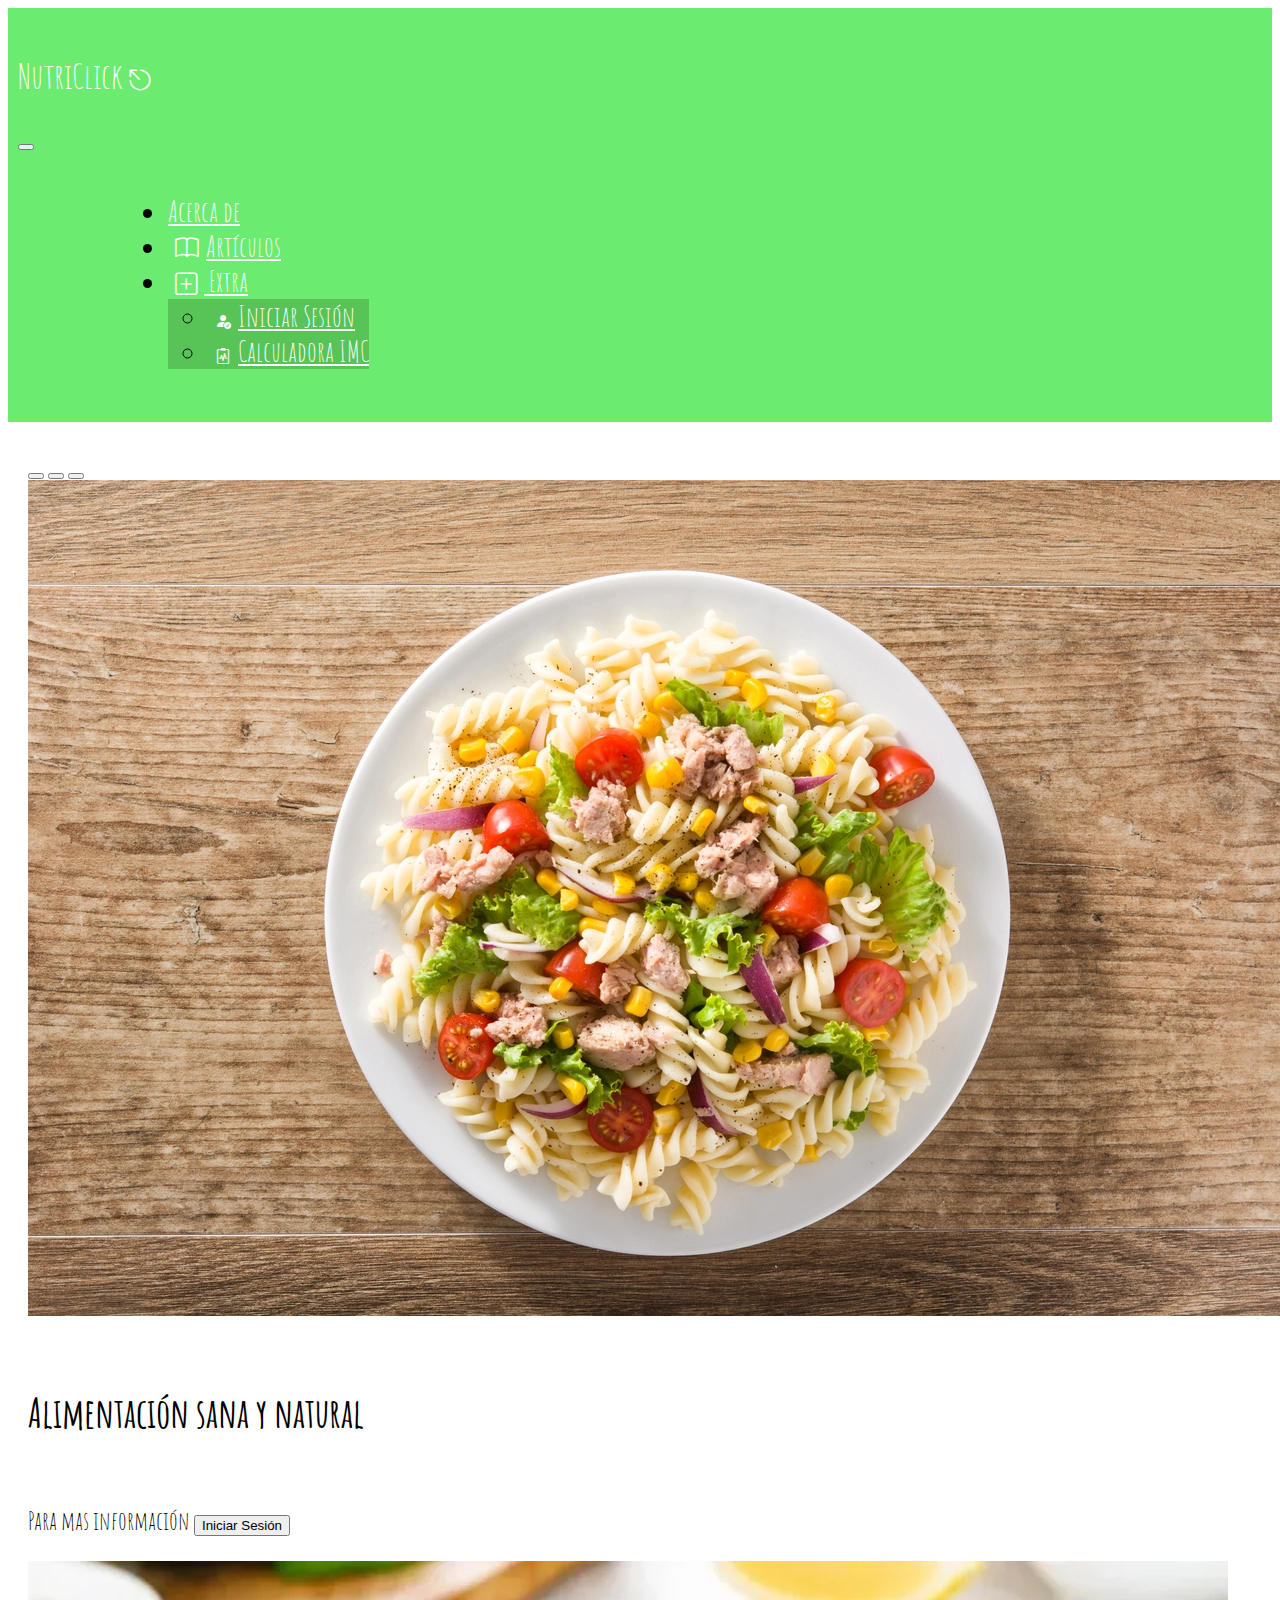
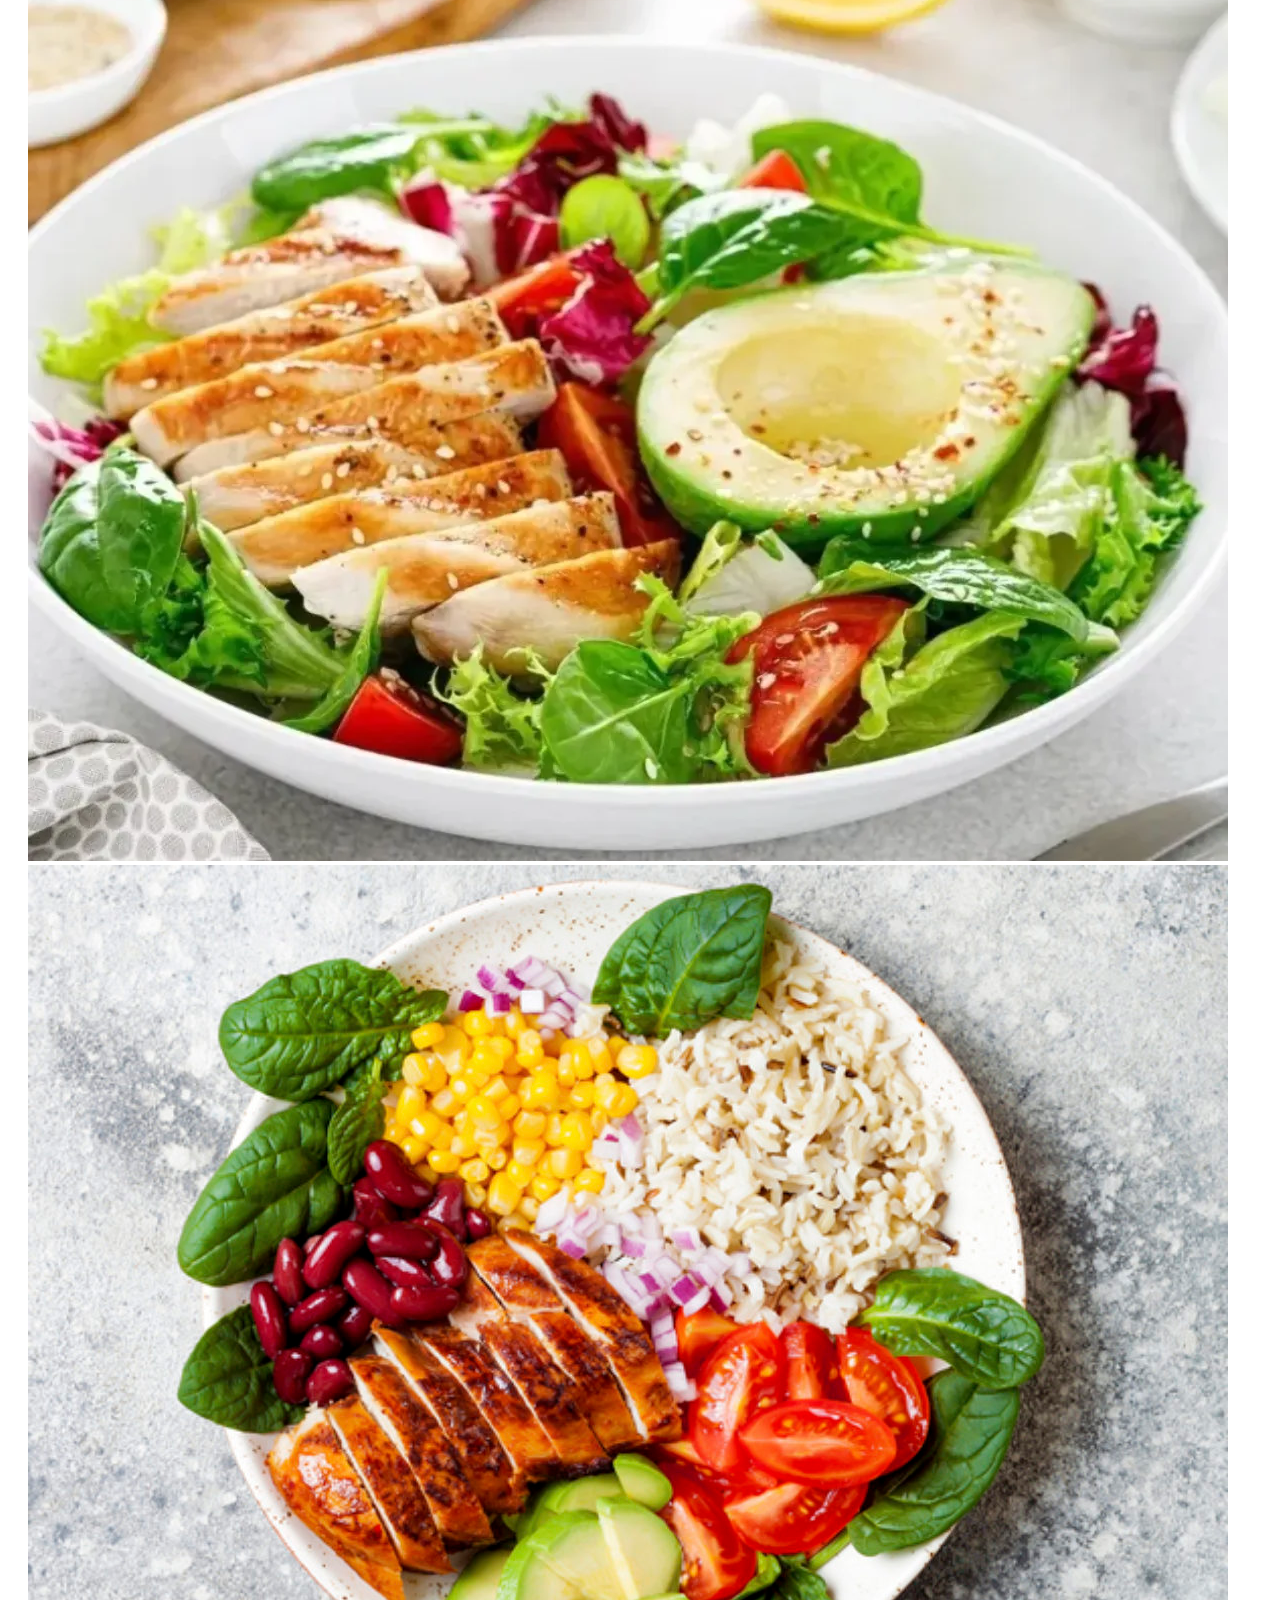
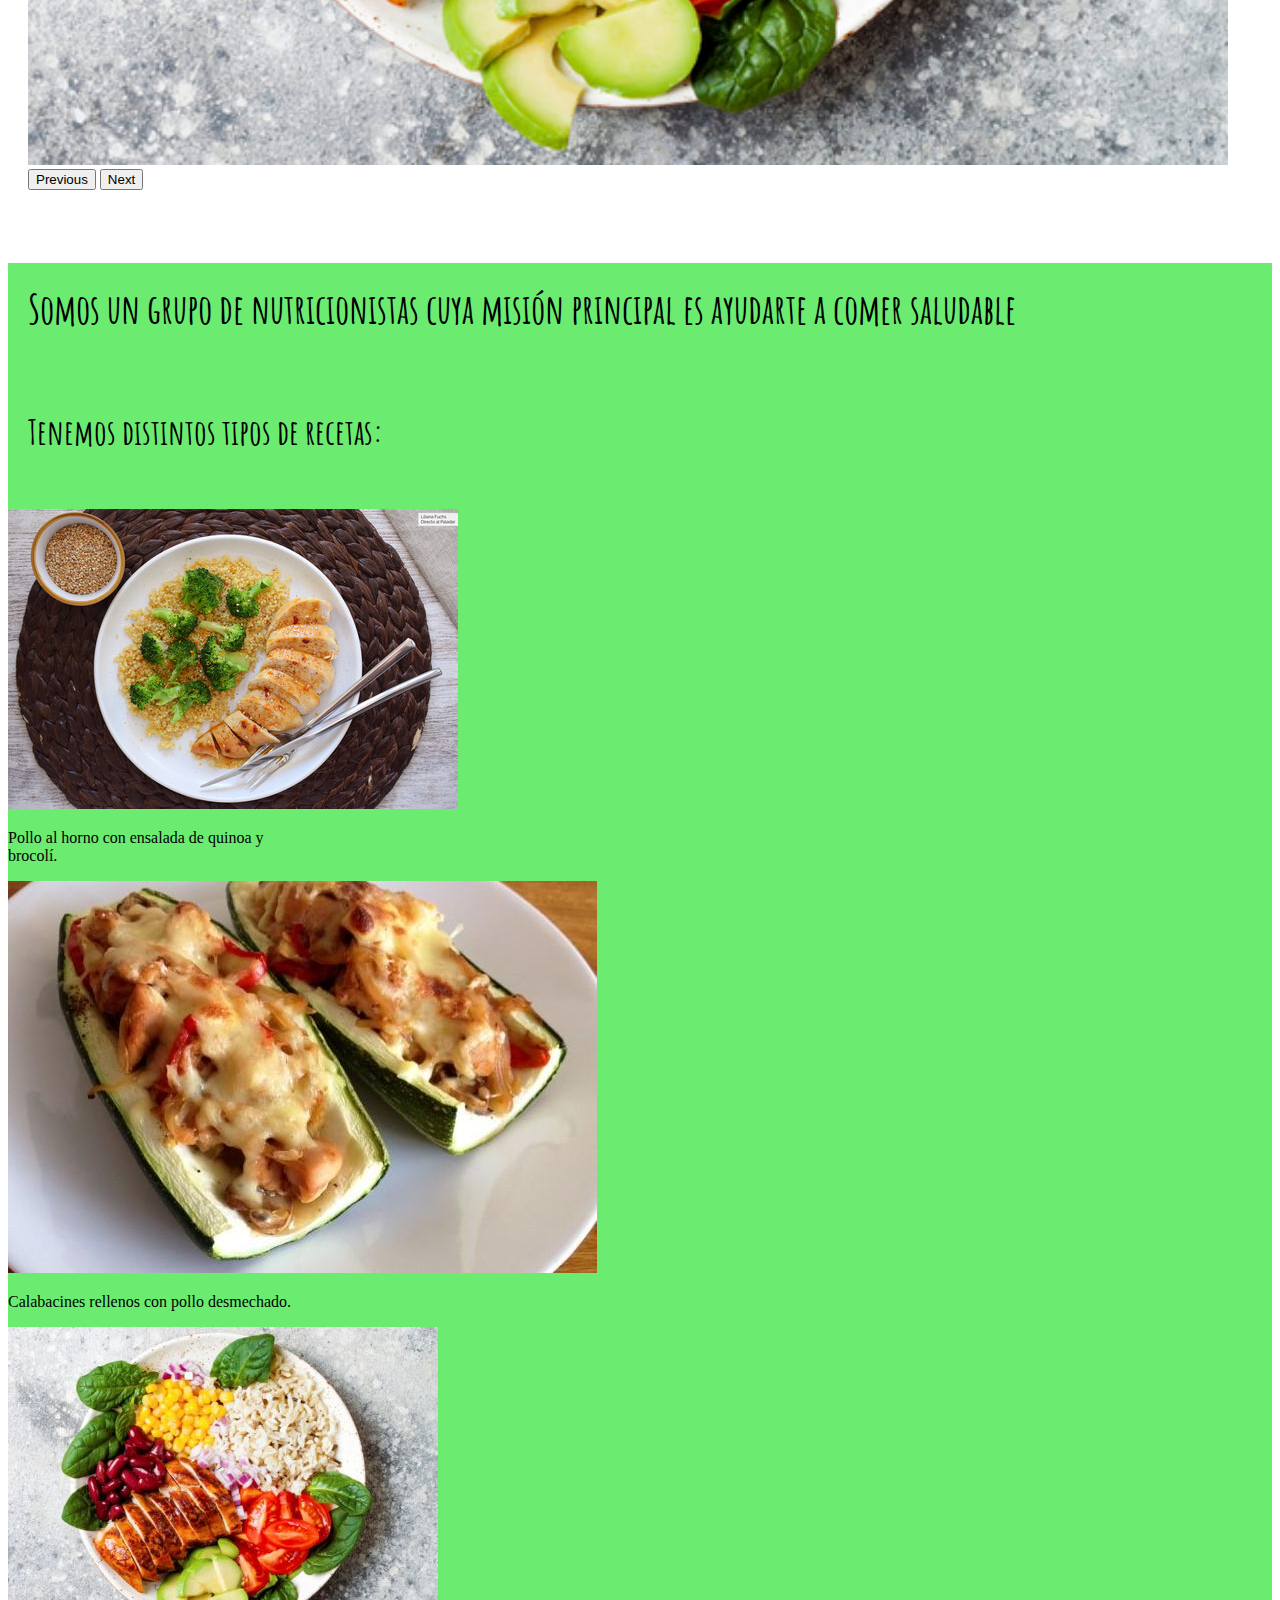
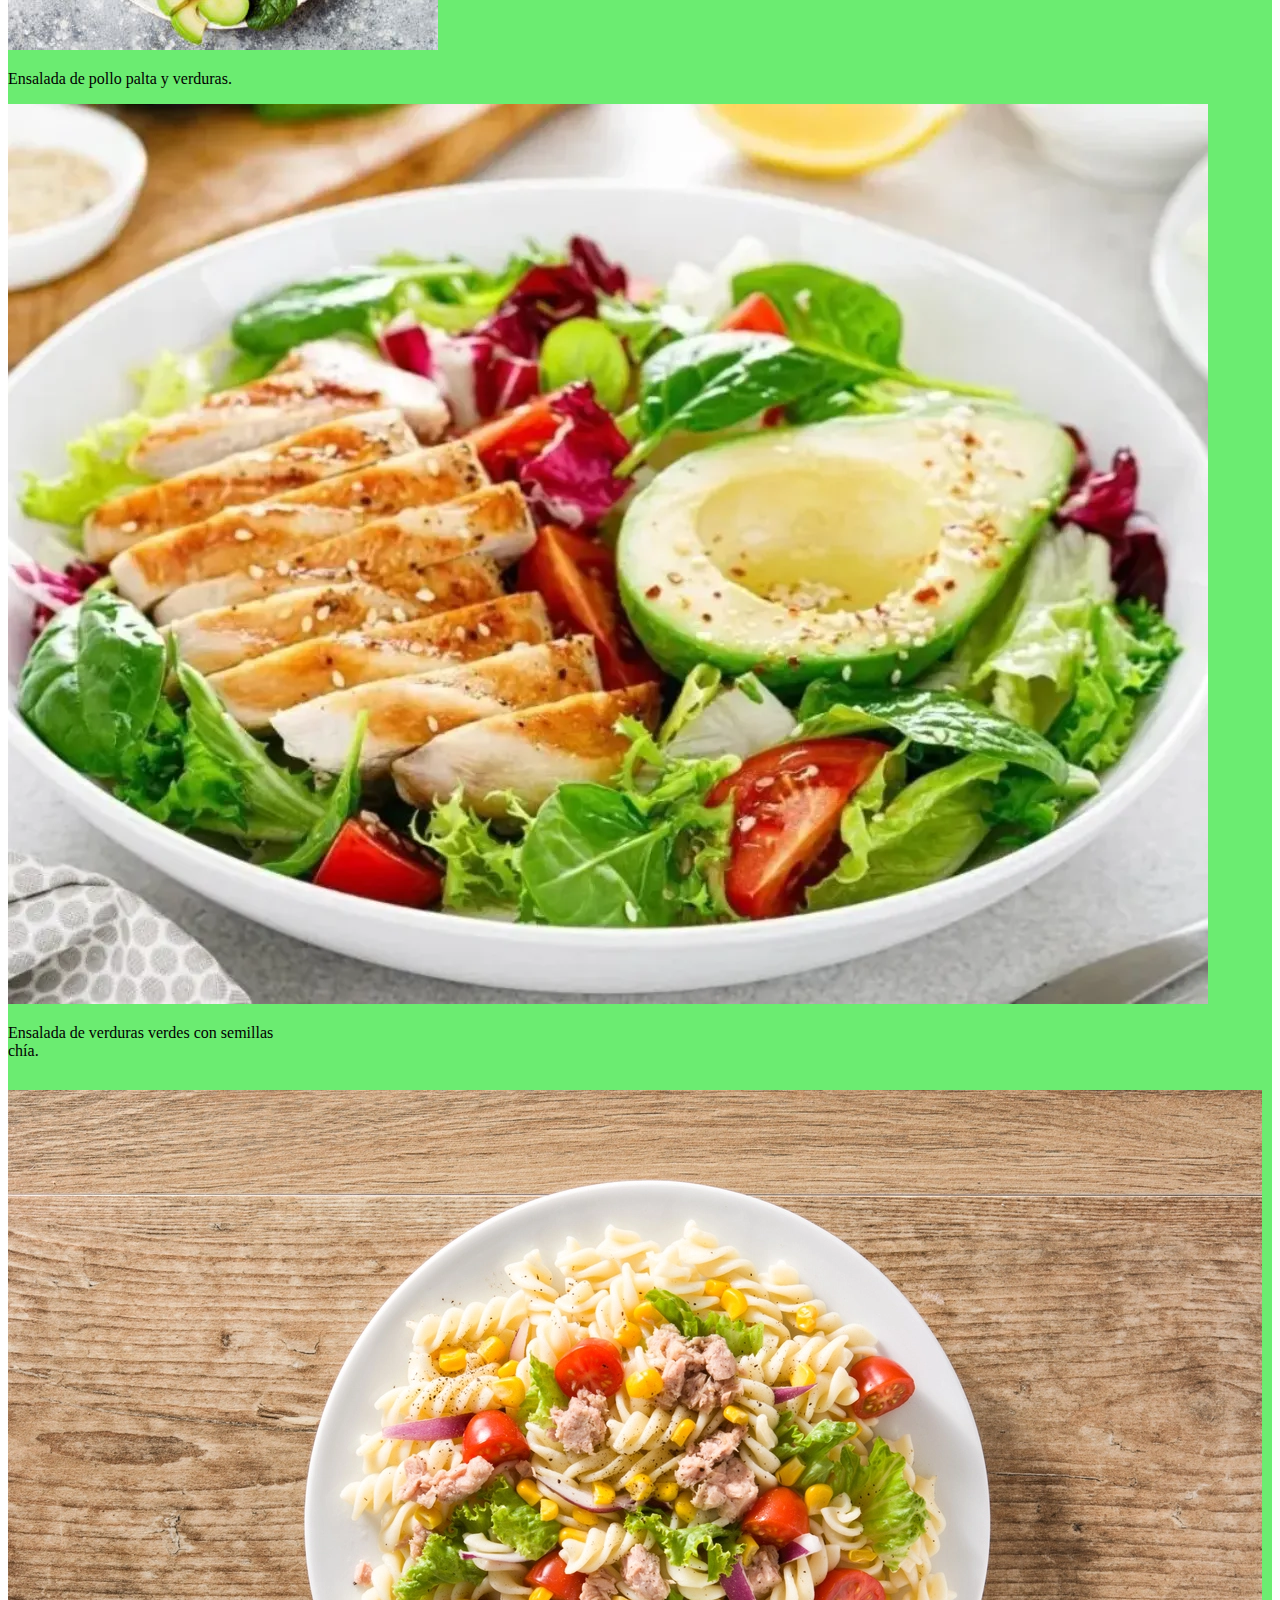
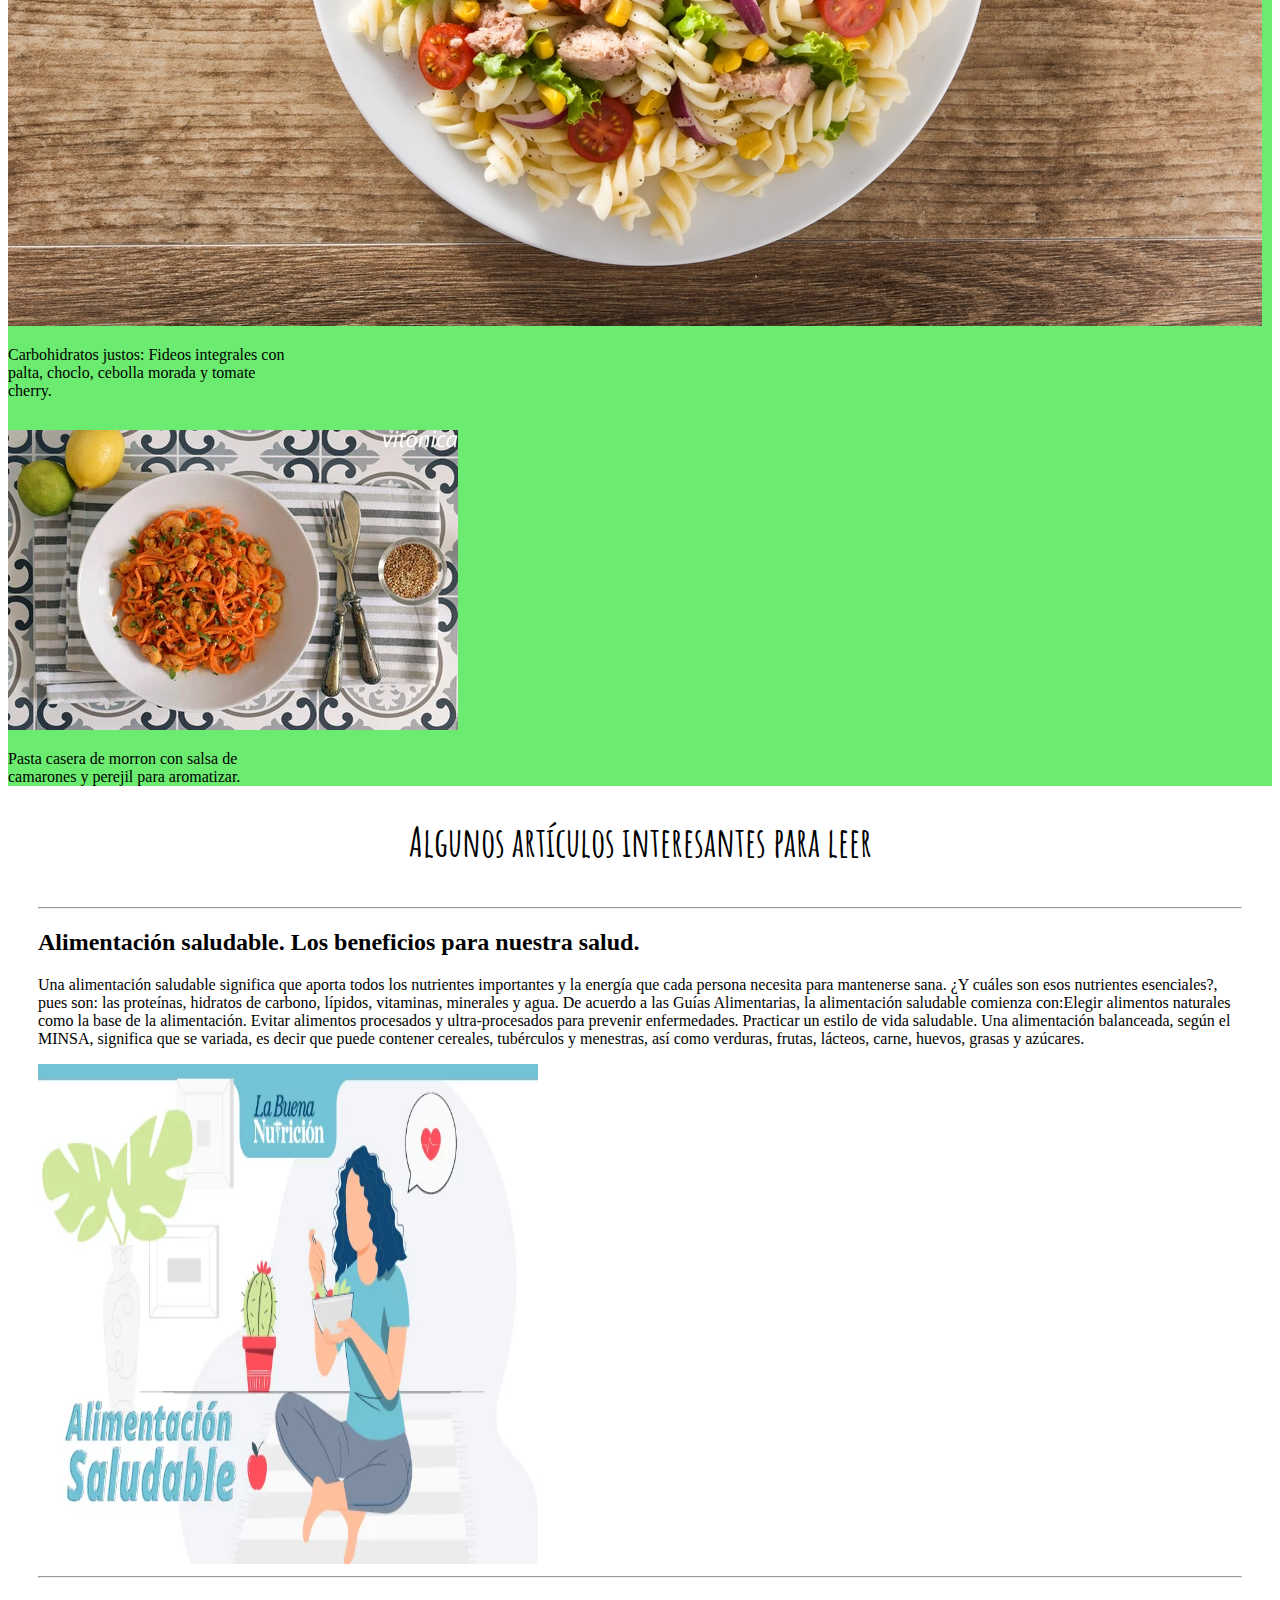
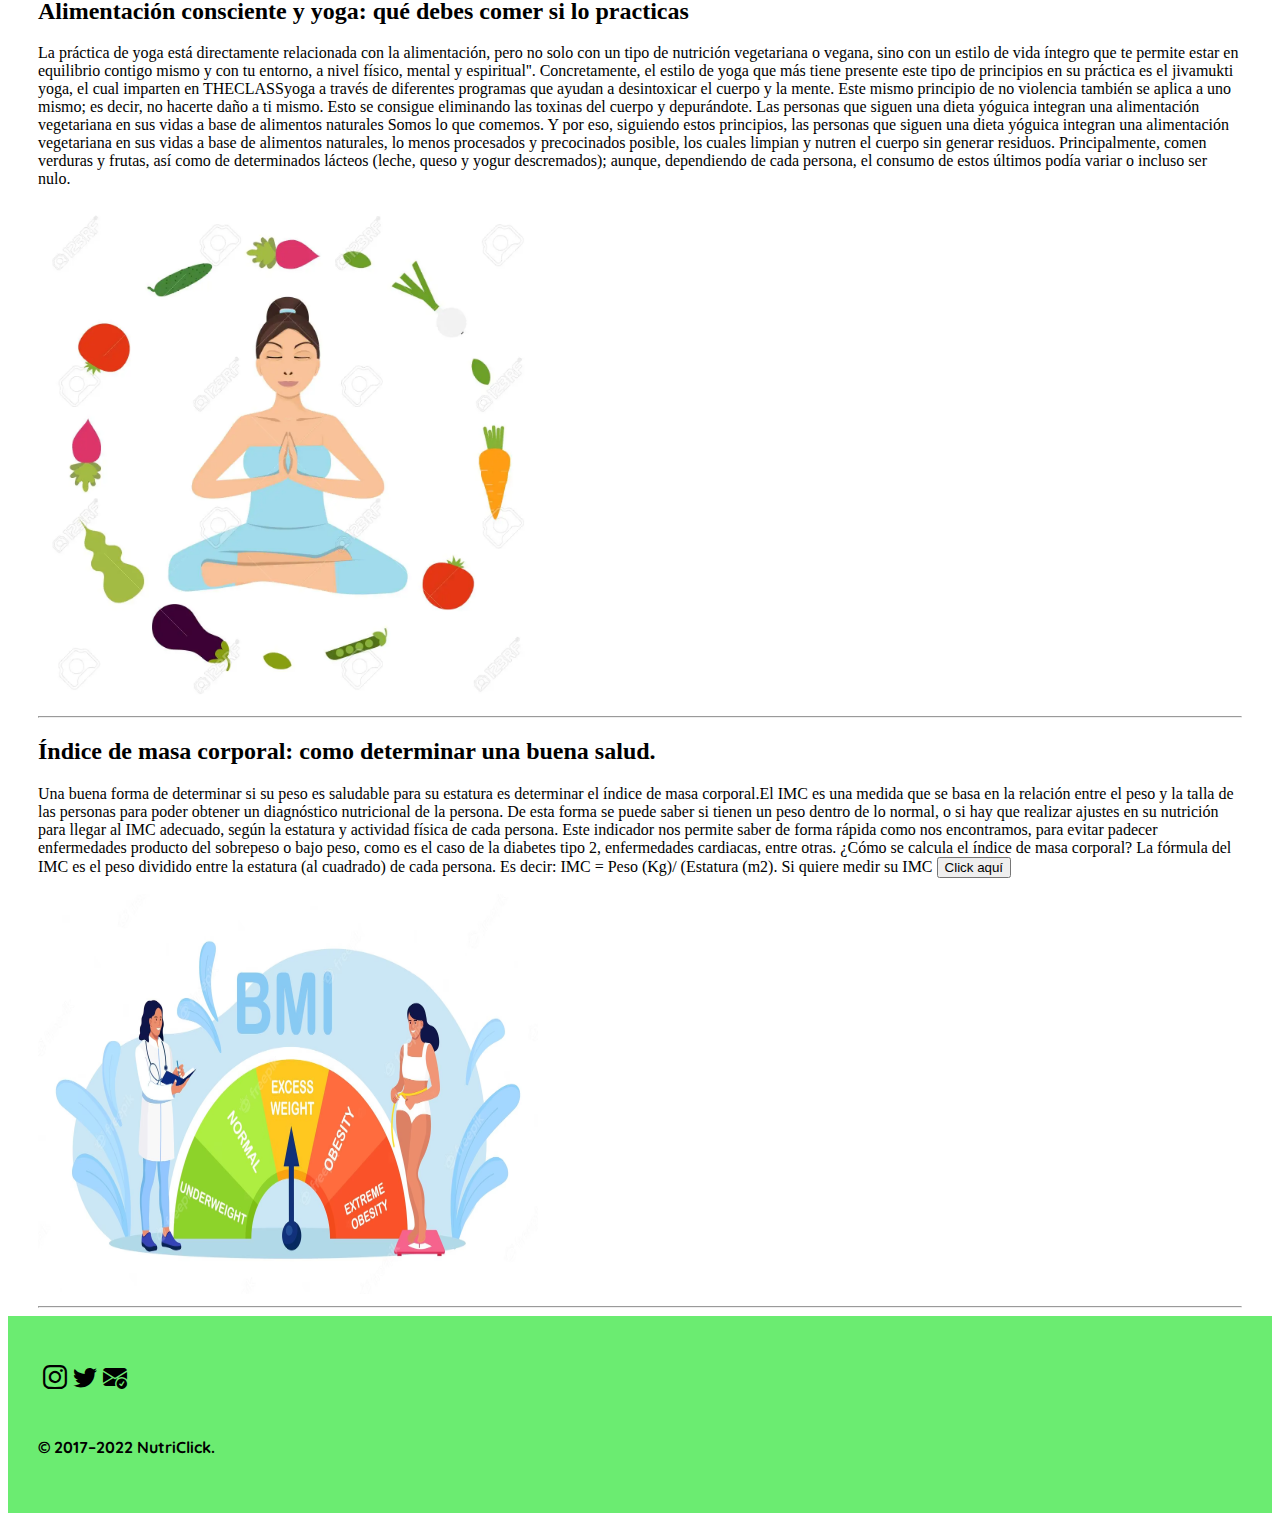
<file: index.html>
<!DOCTYPE html>
<html lang="es">

<head>
  <meta charset="UTF-8" />
  <meta http-equiv="X-UA-Compatible" content="IE=edge" />
  <meta name="viewport" content="width=, initial-scale=1.0" />
  <title>Nutriclick</title>
  <!--Link Bootstrap-->
  <link href="https://cdn.jsdelivr.net/npm/bootstrap@5.3.0-alpha1/dist/css/bootstrap.min.css" rel="stylesheet"
    integrity="sha384-GLhlTQ8iRABdZLl6O3oVMWSktQOp6b7In1Zl3/Jr59b6EGGoI1aFkw7cmDA6j6gD" crossorigin="anonymous" />
  <!--Link css-->

  <link rel="stylesheet" type="text/css" href="estilos.css" />

  <!--Link de google fonts-->
  <link rel="preconnect" href="https://fonts.googleapis.com">
  <link rel="preconnect" href="https://fonts.gstatic.com" crossorigin>
  <link href="https://fonts.googleapis.com/css2?family=Amatic+SC:wght@700&family=Quicksand&display=swap" rel="stylesheet">
  <!--Link iconos Bootstrap-->
  <link rel="stylesheet" href="https://cdn.jsdelivr.net/npm/bootstrap-icons@1.10.3/font/bootstrap-icons.css">


</head>

<body>
  <!--Barra de navegacion-->
  <section class="barra-navegacion">
    <nav class="navbar navbar-expand-md">
      <div class="container-fluid">
        <p class="navbar-brand" >NutriClick<i class="bi bi-escape"></i></p>
        <button class="navbar-toggler" type="button" data-bs-toggle="collapse" data-bs-target="#navbar-toggler"
          aria-controls="navbar-toggler" aria-expanded="false" aria-label="Toggle navigation">
          <span class="navbar-toggler-icon"></span>
        </button>
        <div class="collapse navbar-collapse" id="navbar-toggler">
          <ul class="navbar-nav">
            <li class="nav-item">
              <a class="nav-link" aria-current="page" href="#acerca-de">Acerca de </a>
            </li>
            <li class="nav-item">
              <a class="nav-link" href="#articulos"><i class="bi bi-book"></i>Artículos</a>
            </li>

            <li class="nav-item dropdown">
              <a class="nav-link dropdown-toggle" href="#" role="button" data-bs-toggle="dropdown"
                aria-expanded="false">
                <i class="bi bi-plus-square"></i> Extra
              </a>
              <ul class="dropdown-menu">
                <li>
                  <a class="dropdown-item" href="http://localhost:3000/formulario/index.php" target="_blank"
                    rel="noopener noreferrer"><i class="bi bi-person-fill-check"></i>Iniciar Sesión</a>
                </li>
                <li>
                  <a class="dropdown-item" href="http://127.0.0.1:5500/calculadora/index.html" target="_blank"
                    rel="noopener noreferrer"><i class="bi bi-clipboard2-pulse"></i>Calculadora IMC</a>
                </li>
               
              </ul>
            </li>
          </ul>
        </div>
      </div>
    </nav>
  </section>

  <!--Carousel-->

  <section class="imagenes-comida">
    <div class="container text-center contenedor-imagenes">
      <div id="carouselExampleCaptions" class="carousel slide">
        <div class="carousel-indicators">
          <button type="button" data-bs-target="#carouselExampleCaptions" data-bs-slide-to="0" class="active"
            aria-current="true" aria-label="Slide 1"></button>
          <button type="button" data-bs-target="#carouselExampleCaptions" data-bs-slide-to="1"
            aria-label="Slide 2"></button>
          <button type="button" data-bs-target="#carouselExampleCaptions" data-bs-slide-to="2"
            aria-label="Slide 3"></button>
        </div>
        <div class="carousel-inner">
          <div class="carousel-item active">
            <img src="imagenes/comida6.jpg" class="d-block w-100" alt="..." />
            <div class="carousel-caption d-none d-md-block">
              <h5>Alimentación sana y natural</h5>
              <p>
                Para mas información
                <a href="http://localhost:3000/formulario/index.php" target="_blank" rel="noopener noreferrer"><button
                    type="button" class="btn btn-success">
                    Iniciar Sesión
                  </button></a>
              </p>
            </div>
          </div>
          <div class="carousel-item">
            <img src="imagenes/comida7.jpg" class="d-block w-100" alt="..." />
            <div class="carousel-caption d-none d-md-block"></div>
          </div>
          <div class="carousel-item">
            <img src="imagenes/comida8.jpg" class="d-block w-100" alt="..." />
            <div class="carousel-caption d-none d-md-block"></div>
          </div>
        </div>
        <button class="carousel-control-prev" type="button" data-bs-target="#carouselExampleCaptions"
          data-bs-slide="prev">
          <span class="carousel-control-prev-icon" aria-hidden="true"></span>
          <span class="visually-hidden">Previous</span>
        </button>
        <button class="carousel-control-next" type="button" data-bs-target="#carouselExampleCaptions"
          data-bs-slide="next">
          <span class="carousel-control-next-icon" aria-hidden="true"></span>
          <span class="visually-hidden">Next</span>
        </button>
      </div>
    </div>
  </section>
  <!--Acerca de-->

  <section id="acerca-de" class="acerca-de ">
    <div class="container text-center contenedor-acerca-de">
      <h2>
        Somos un grupo de nutricionistas cuya misión principal es ayudarte a
        comer saludable
      </h2>
      <h3>Tenemos distintos tipos de recetas:</h3>
      
      <div class="row fila-uno align-items-center justify-content-center ms-2">
        <div class="col-12 col-md-6 col-lg-4">
          <div class="card mb-2" style="width: 18rem;">
            <img src="imagenes/comida9.jpg" class="card-img-top " alt="...">
            <div class="card-body">
              <p class="card-text"> Pollo al horno con ensalada de  quinoa y brocolí.</p>
            </div>
          </div>
        </div>
        <div class="col-12 col-md-6 col-lg-4">
          <div class="card mb-2" style="width: 18rem;">
            <img src="imagenes/comida13.jpg" class="card-img-top" alt="...">
            <div class="card-body">
              <p class="card-text">Calabacines rellenos con pollo desmechado.</p>
            </div>
          </div>
        </div>
        <div class="col-12 col-md-6 col-lg-4">
          <div class="card mb-2" style="width: 18rem;">
            <img src="imagenes/comida8-nueva.jpg" class="card-img-top" alt="...">
            <div class="card-body">
              <p class="card-text">Ensalada de pollo palta y verduras.</p>
            </div>
          </div>
        </div>
      </div>

     <!--fila 2 -->
     <div class="row fila-dos align-items-center justify-content-center ms-2">
      <div class="col-12 col-md-6 col-lg-4 foto-cuatro">
        <div class="card mb-2" style="width: 18rem;">
          <img src="imagenes/comida7.jpg" class="card-img-top" alt="...">
          <div class="card-body">
            <p class="card-text">Ensalada de verduras verdes con semillas chía.</p>
          </div>
        </div>
      </div>
      <div class="col-12 col-md-6 col-lg-4 foto-cinco">
        <div class="card mb-2" style="width: 18rem;">
          <img src="imagenes/comida6.jpg" class="card-img-top" alt="...">
          <div class="card-body">
            <p class="card-text"> Carbohidratos justos: Fideos integrales con palta, choclo, cebolla morada y  tomate cherry.</p>
          </div>
        </div>
      </div>
      <div class="col-12 col-md-6 col-lg-4 foto-seis">
        <div class="card mb-2" style="width: 18rem;">
          <img src="imagenes/fideos.jpg" class="card-img-top" alt="...">
          <div class="card-body">
            <p class="card-text">Pasta casera de morron con salsa de camarones y perejil para aromatizar.</p>
          </div>
        </div>
      </div>
    </div>

    </div>




      
        

      
  </section>

  <!--Articulos-->
 

  <section id="articulos" class="articulos">
    <h2 class="titulo-articulo">Algunos artículos interesantes para leer</h2>
    <hr class="featurette-divider" style="color: green;">
    <div class="row featurette">
      <div class="col-md-7 columna" >
        <h2 class="featurette-heading">Alimentación saludable. <span class="text-muted">Los beneficios para nuestra
            salud.</span></h2>
        <p class="lead">Una alimentación saludable significa que aporta todos los nutrientes importantes y la energía
          que cada persona necesita para mantenerse sana. ¿Y cuáles son esos nutrientes esenciales?, pues son: las
          proteínas, hidratos de carbono, lípidos, vitaminas, minerales y agua. De acuerdo a las Guías Alimentarias, la
          alimentación saludable comienza con:Elegir alimentos naturales como la base de la alimentación.
          Evitar alimentos procesados y ultra-procesados para prevenir enfermedades.
          Practicar un estilo de vida saludable.
          Una alimentación balanceada, según el MINSA, significa que se variada, es decir que puede contener cereales, tubérculos y menestras, así como verduras, frutas, lácteos, carne, huevos, grasas y azúcares.
        
        </p>    
         
        
      </div>
      <div class="col-md-5 columna2">
        <img class="bd-placeholder-img bd-placeholder-img-lg featurette-image img-fluid mx-auto foto-uno" width="500"
          height="500"src="imagenes/alimentacion-saludable.jpg" aria-label="Placeholder: 500x500"
         >
          <title>Alimentacion Saludable</title>
         
      </img>
      </div>
    </div>
    <hr class="featurette-divider" style="color: green;">
    <div class="row featurette">
      <div class="col-md-7 order-md-2">
        <h2 class="featurette-heading">Alimentación consciente y yoga: <span class="text-muted">qué debes comer si lo practicas</span></h2>
        <p class="lead">La práctica de yoga está directamente relacionada con la alimentación, pero no solo con un tipo de nutrición vegetariana o vegana, sino con un estilo de vida íntegro que te permite estar en equilibrio contigo mismo y con tu entorno, a nivel físico, mental y espiritual''.

          Concretamente, el estilo de yoga que más tiene presente este tipo de principios en su práctica es el jivamukti yoga, el cual imparten en THECLASSyoga a través de diferentes programas que ayudan a desintoxicar el cuerpo y la mente. Este mismo principio de no violencia también se aplica a uno mismo; es decir, no hacerte daño a ti mismo. Esto se consigue eliminando las toxinas del cuerpo y depurándote.
          
          Las personas que siguen una dieta yóguica integran una alimentación vegetariana en sus vidas a base de alimentos naturales
          Somos lo que comemos. Y por eso, siguiendo estos principios, las personas que siguen una dieta yóguica integran una alimentación vegetariana en sus vidas a base de alimentos naturales, lo menos procesados y precocinados posible, los cuales limpian y nutren el cuerpo sin generar residuos. Principalmente, comen verduras y frutas, así como de determinados lácteos (leche, queso y yogur descremados); aunque, dependiendo de cada persona, el consumo de estos últimos podía variar o incluso ser nulo.</p>
      </div>
      <div class="col-md-5 order-md-1">
        <img class="bd-placeholder-img bd-placeholder-img-lg featurette-image img-fluid mx-auto" width="500"
          height="500" src="imagenes/yoga.jpg" role="img" aria-label="Placeholder: 500x500"
          preserveAspectRatio="xMidYMid slice" focusable="false">
          
          
      </img>
      </div>
    </div>
    <hr class="featurette-divider" style="color: green;">
    <div class="row featurette">
      <div class="col-md-7">
        <h2 class="featurette-heading">Índice de masa corporal: <span class="text-muted">como determinar una buena salud.</span></h2>
        <p class="lead">Una buena forma de determinar si su peso es saludable para su estatura es determinar el índice de masa corporal.El IMC es una medida que se basa en la relación entre el peso y la talla de las personas para poder obtener un diagnóstico nutricional de la persona. De esta forma se puede saber si tienen un peso dentro de lo normal, o si hay que realizar ajustes en su nutrición para llegar al IMC adecuado, según la estatura y actividad física de cada persona. Este indicador nos permite saber de forma rápida como nos encontramos, para evitar padecer enfermedades producto del sobrepeso o bajo peso, como es el caso de la diabetes tipo 2, enfermedades cardiacas, entre otras.

          ¿Cómo se calcula  el índice de masa corporal?
          La fórmula del IMC es el peso dividido entre la estatura (al cuadrado) de cada persona. Es decir:
          
          IMC = Peso (Kg)/ (Estatura (m2). 
          Si quiere medir su IMC  <a href="http://127.0.0.1:5500/calculadora/index.html" target="_blank" rel="noopener noreferrer"><button
            type="button" class="btn btn-success">
            Click aquí
          </button></a></p>
      </div>
      <div class="col-md-5 columna3">
        <img class="bd-placeholder-img bd-placeholder-img-lg featurette-image img-fluid mx-auto foto-tres" width="500"
          height="500" src="imagenes/imc.jpg" role="img" aria-label="Placeholder: 500x500"
          preserveAspectRatio="xMidYMid slice" focusable="false">
          
      </img>
      </div>
    </div>
    <hr class="featurette-divider" style="color: green;">
   
    </div>

  </section>




  <!-- FOOTER -->
  <section class="seccion-pie-pagina">

    <footer class="container-flex pie-de-pagina">
      <div class="iconos-redes">
      <p class="float-end"><a href="https://www.instagram.com/" target="_blank" rel="noopener noreferrer"><i class="bi bi-instagram"></i></a>
        <a href="https://www.twitter.com/" target="_blank" rel="noopener noreferrer"><i class="bi bi-twitter"></i></a>
        <a href="mailto:florzoni@gmail.com" target="_blank" rel="noopener noreferrer"><i class="bi bi-envelope-check-fill"></i></a>
        
      </p>

      </div>
      <p class="footer-nutriclick"> <b>© 2017–2022 NutriClick.</b> </p>
    </footer>
  


  </section>





  <script src="https://cdn.jsdelivr.net/npm/bootstrap@5.3.0-alpha1/dist/js/bootstrap.bundle.min.js"
    integrity="sha384-w76AqPfDkMBDXo30jS1Sgez6pr3x5MlQ1ZAGC+nuZB+EYdgRZgiwxhTBTkF7CXvN"
    crossorigin="anonymous"></script>
</body>

</html>
</file>
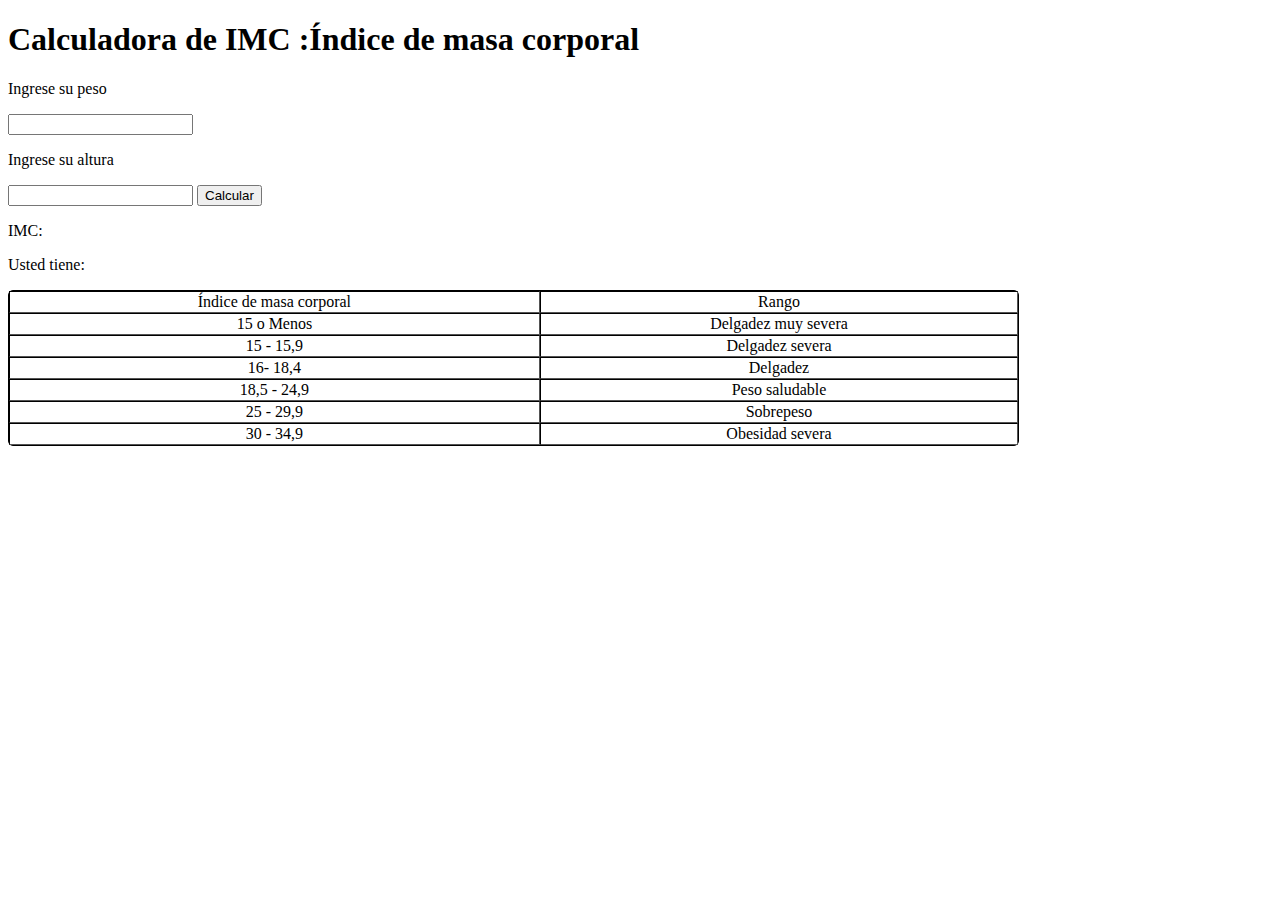
<file: calculadora/index.html>
<!DOCTYPE html>
<html lang="en">
<head>
<meta charset="UTF-8">
<meta http-equiv="X-UA-Compatible" content="IE=edge">
<meta name="viewport" content="width=device-width, initial-scale=1.0">
<title>IMC</title>
<link rel ="stylesheet" type="text/css" href="estilos.css">
</head>
<body>
<h1>Calculadora de IMC :Índice de masa corporal</h1>
<p>Ingrese su peso</p><input type="number" id="kg">
<p>Ingrese su altura</p><input type="text" id="altura">
<button id="calc">Calcular</button>
<p>IMC:<span id="imc"></span></p>
<p>Usted tiene: <span id="lectura"></span></p>
<table border width="80%" heigth="600px" id="tableP">
<tr align="center" id="Inicio">
<td> Índice de masa corporal</td>
<td>Rango</td>
</tr>
<tr id="15oM">
<td>15 o Menos</td>
<td>Delgadez muy severa</td>
</tr>
<tr id="DelgadezS">
<td> 15 - 15,9</td>
<td>Delgadez severa</td>
</tr>
<tr id="Delgadez">
<td>16- 18,4</td>
<td>Delgadez</td>
</tr>
<tr id="PesoS">
<td>18,5 - 24,9</td>
<td>Peso saludable</td>
</tr>
<tr id="Sobrepeso">
<td>25 - 29,9</td>
<td>Sobrepeso</td>
</tr>
<tr id="ObesidadS">
<td>30 - 34,9</td>
<td>Obesidad severa</td>
</tr>
</table>
<script type="text/javascript">
calc = document.getElementById("calc");
kg = document.getElementById("kg");
altura = document.getElementById("altura");
imc = document.getElementById("imc");
lectura = document.getElementById("lectura");
calc.onclick = function () {
if (kg.value != "" && altura.value != "")
imcx = (kg.value / (altura.value * altura.value))
imc.innerHTML = imcx;
console.log(imcx);
if (imcx > 0 && imcx <= 15) {
lectura.innerHTML = "Delgadez muy severa";
document.getElementById("15oM").style.backgroundColor = "#F1c40F"
}
else if (imcx >= 15.1 && imcx <= 15.9) {
lectura.innerHTML = "Delgadez severa";
document.getElementById("DelgadezS").style.backgroundColor = "#F9E79F";
}
else if (imcx >= 16 && imcx <= 18.4) {
lectura.innerHTML = "Delgadez ";
document.getElementById("Delgadez").style.backgroundColor = "#FCF3CF";
}
else if (imcx>=18.5 && imcx <=24.9) {
lectura.innerHTML = "Peso saludable ";
document.getElementById("PesoS").style.backgroundColor = "#ABB2B9";
}
else if (imcx>=25 && imcx<=29.9) {
lectura.innerHTML = "Sobrepeso ";
document.getElementById("Sobrepeso").style.backgroundColor = "#E59866";
}
else if (imcx >=30 ) {
lectura.innerHTML = "Obesidad severa ";
document.getElementById("ObesidadS").style.backgroundColor = "#BA4A00";
}
else {
alert("Ingrese los datos de peso y altura");
}
}
</script>
</body>
</html>
</file>
<file: estilos.css>
.navbar{

position: relative;
background-color:#6BEC71;



}

.barra-navegacion{

position: relative;
background-color: #6BEC71;
padding: 10px;



}
.navbar-brand:hover{

color: white;


}
.navbar-collapse{
display: flex;
position: relative;
flex-grow: 0;
padding: 15px 90px ;
font-size: 28px;
font-family: 'Amatic SC', cursive;


}

.navbar-collapse a{

color: white;


}

.navbar-collapse a:hover{

color: black;
transition: all 0.2s ease-in;


}

.navbar-brand{

    font-family:'Amatic SC', cursive; 
    color: white;
    font-size: 35px;
    
    
}



.dropdown-menu{


background-color: rgb(88, 196, 88);

}

.dropdown-menu a:hover{

color: black;



}
.nav-item{

margin: 0 20px;


}

.imagenes-comida{

padding: 40px 20px;
align-items: center;
justify-content: center;
position: relative;




}


.carousel-caption h5{

color: black;
font-family:'Amatic SC', cursive;
font-size: 40px;

}
.carousel-caption p{

    color: black;
    font-family:'Amatic SC', cursive;
    font-size: 25px;


}

.acerca-de{

background-color: #6BEC71;


}

.container h2{

padding: 20px;
font-family:'Amatic SC', cursive;
font-size: 40px;

}
.container h3{

    padding: 20px;
    font-family:'Amatic SC', cursive;
    font-size: 35px;
}









.titulo-articulo{

 text-align: center;
 margin-top: 30px;
 margin-bottom: 40px;
 font-family: 'Amatic SC', cursive ;
 font-size: 40px;

}

.articulos{


margin-left: 30px;
margin-right: 30px;

}

.columna2 .foto-uno{


height: 500px;


}

.columna3 .foto-tres{

height: 400px;


}

.contenedor-imagenes{


max-width: 800px;

}

.foto-cuatro, .foto-cinco, .foto-seis{

margin-bottom: 30px;


}

.bi-instagram{

color: black;
font-size: 1.5rem;
transition: all 0.2s ease-in;


}

.bi-instagram:hover{

color:white;


}

.bi-twitter{

color: black;



}
.bi-twitter:hover{

color: white;



}
.seccion-pie-pagina{

padding: 20px 30px 40px 30px;
background-color: #6BEC71;

}

.iconos-redes{

    padding: 5px;
    font-size: 1.5rem;
    transition: all 0.2s ease-in;

}

.bi-envelope-check-fill{

color: black;

}

.bi-envelope-check-fill:hover{

color: white;


}

.footer-nutriclick{

font-size: 1rem;
font-family: 'Quicksand', sans-serif;



}

.bi-escape{

padding: 5px;
font-size: 1.5rem;


}

.bi-book{
    font-size: 1.5rem;
   
    padding: 7px;


}

.bi-book:hover{

    transition: all 0.2s ease-in;

}

.bi-plus-square{

    font-size: 1.4rem;
   
    padding: 7px;

}
.bi-plus-square:hover{

    transition: all 0.2s ease-in;

}
.bi-person-fill-check{

    font-size: 1rem;
   
    padding: 7px;


}
.bi-clipboard2-pulse{

    font-size: 1rem;
   
    padding: 7px;


}





@media screen and (max-width: 767px) {
    .navbar-brand {
      display: none;
    }
    .contenedor-acerca-de{

    align-items: center;
    justify-content: center;
    margin-right: 20px;


    }
  }
</file>
<file: calculadora/estilos.css>
table{
    border-spacing: 0;
    border-radius: 5px;
    vertical-align: top;
    border: 1px solid #000;
    }
    #inicio{
    background: #52BE80;
    }
    #tableP{
    text-align: center;
    }
</file>
